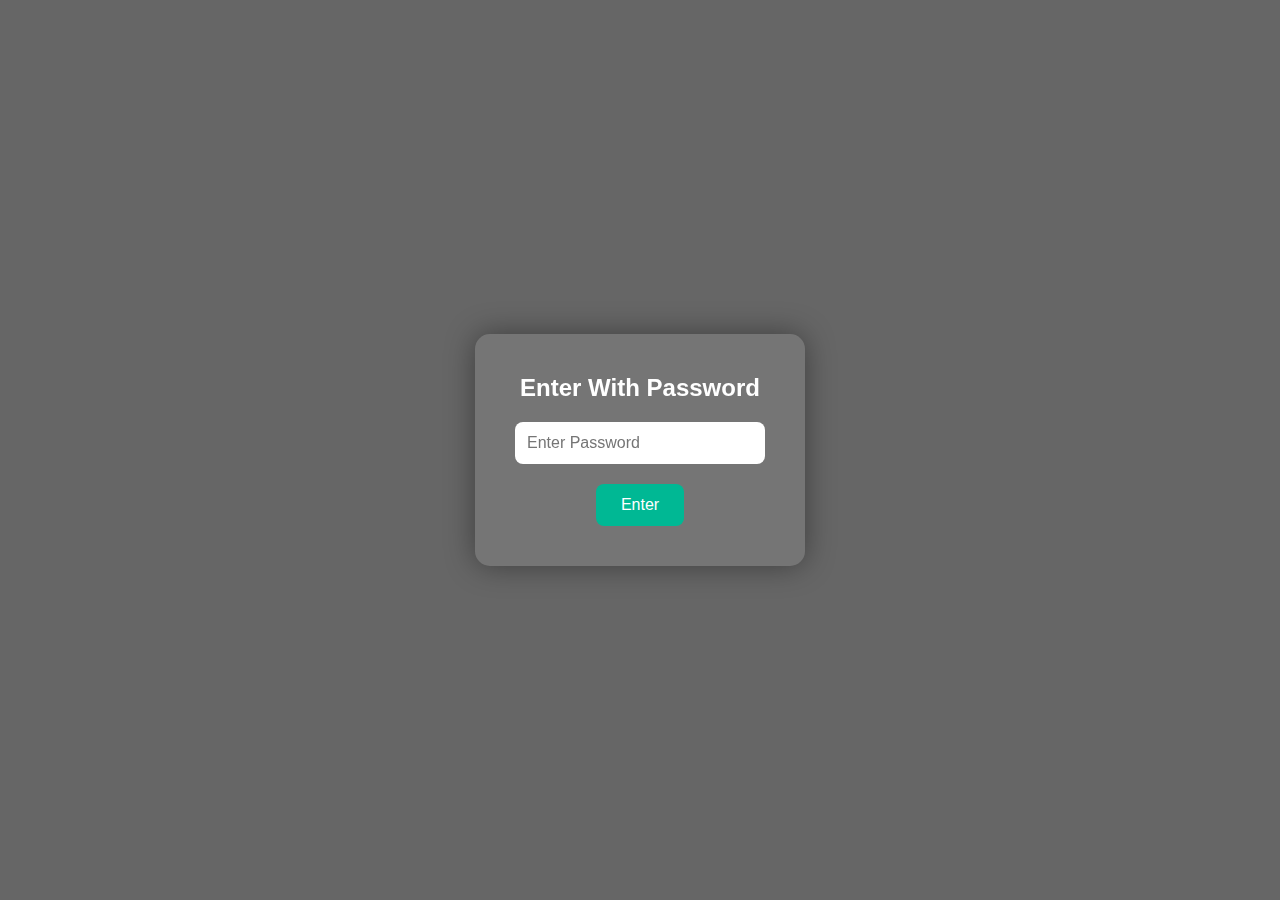
<file: index.html>
<!DOCTYPE html>
<html lang="tr">
<head>
  <meta charset="UTF-8" />
  <title>Giriş | UBLAE</title>
  <meta name="viewport" content="width=device-width, initial-scale=1.0">

  <style>
    * {
      margin: 0;
      padding: 0;
      box-sizing: border-box;
      font-family: 'Segoe UI', sans-serif;
    }

    body {
      height: 100vh;
      background: url('https://www.decovita.com.tr/uploads/productvitrin/FULL-BLACK.jpg') no-repeat center center fixed;
      background-size: cover;
      display: flex;
      justify-content: center;
      align-items: center;
      overflow: hidden;
      position: relative;
    }

    .overlay {
      position: absolute;
      top: 0; left: 0;
      width: 100%;
      height: 100%;
      background: rgba(0,0,0,0.6);
      z-index: 1;
    }

    .login-box {
      position: relative;
      z-index: 2;
      background: rgba(255, 255, 255, 0.1);
      backdrop-filter: blur(10px);
      padding: 40px;
      border-radius: 15px;
      box-shadow: 0 0 30px rgba(0,0,0,0.4);
      text-align: center;
      animation: fadeIn 1.5s ease;
    }

    .login-box h2 {
      color: white;
      margin-bottom: 20px;
    }

    .login-box input {
      width: 250px;
      padding: 12px;
      border-radius: 8px;
      border: none;
      margin-bottom: 20px;
      font-size: 16px;
      outline: none;
    }

    .login-box button {
      padding: 12px 25px;
      border: none;
      background-color: #00b894;
      color: white;
      border-radius: 8px;
      font-size: 16px;
      cursor: pointer;
      transition: 0.3s;
    }

    .login-box button:hover {
      background-color: #019875;
    }

    @keyframes fadeIn {
      0% { opacity: 0; transform: translateY(-30px); }
      100% { opacity: 1; transform: translateY(0); }
    }
  </style>
</head>
<body>
  <div class="overlay"></div>
  <div class="login-box">
    <h2>Enter With Password</h2>
    <input type="password" id="passInput" placeholder="Enter Password">
    <br />
    <button onclick="checkPass()">Enter</button>
  </div>

  <script>
    function checkPass() {
      const input = document.getElementById('passInput').value;
      const encoded = btoa(input); 
      if (encoded === "aEIwQlVINXBLbjc3czJpR2NQSnU2aG9E") {
        localStorage.setItem("auth", "ok");
        window.location.href = "315238.html";
      } else {
        alert("WRONG PASSWORD!");
      }
    }

    document.getElementById('passInput').addEventListener("keydown", function (e) {
      if (e.key === "Enter") {
        checkPass();
      }
    });
  </script>
</body>
</html>
</file>
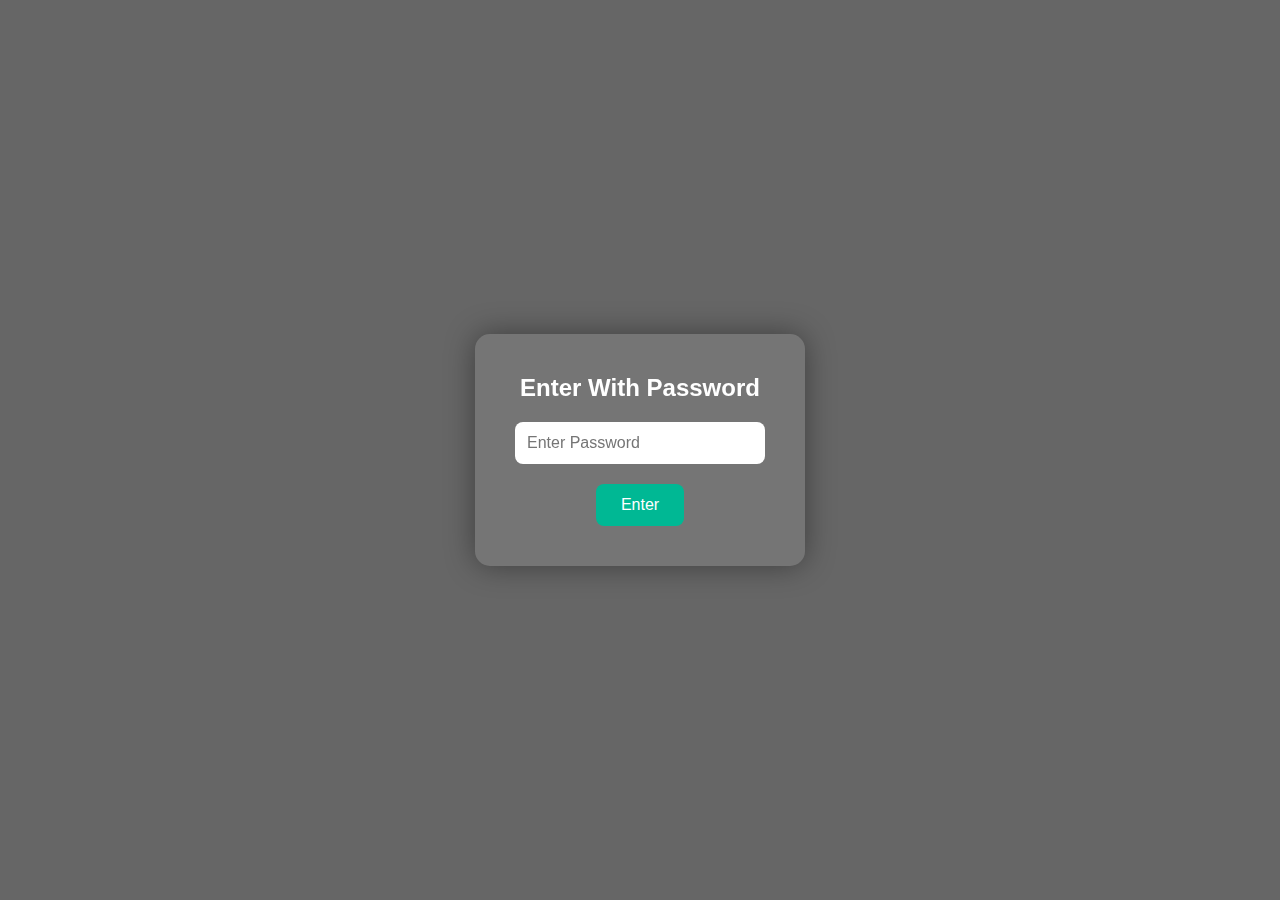
<file: 315238.html>
<!DOCTYPE html>
<html lang="tr">
<head>
  <meta charset="UTF-8">
  <title>UBLAE</title>
  <script src="https://cdn.tutorialjinni.com/hls.js/1.2.1/hls.min.js"></script>

  <script>
    if (localStorage.getItem("auth") !== "ok") {
      window.location.href = "index.html";
    }
  </script>

  <style>
    * {
      box-sizing: border-box;
    }

    body {
      margin: 0;
      font-family: 'Segoe UI', sans-serif;
      display: flex;
      flex-direction: column;
      align-items: center;
      background: radial-gradient(circle at center, #444 0%, #111 100%);
      color: white;
      overflow-x: hidden;
    }

    #header {
      font-size: 32px;
      font-weight: bold;
      background-color: rgba(0, 0, 0, 0.7);
      padding: 15px 30px;
      width: 100%;
      text-align: center;
      position: fixed;
      top: 0;
      left: 0;
      z-index: 100;
      backdrop-filter: blur(8px);
      box-shadow: 0 0 10px rgba(255, 255, 255, 0.1);
      animation: fadeInDown 1s ease-out;
    }

    .top-buttons {
      position: fixed;
      top: 12px;
      right: 20px;
      display: flex;
      gap: 10px;
      z-index: 101;
    }

    .top-buttons button {
      color: white;
      border: none;
      padding: 10px 20px;
      border-radius: 6px;
      cursor: pointer;
      font-weight: bold;
      box-shadow: 0 4px 12px rgba(0, 0, 0, 0.5);
      transition: transform 0.2s ease;
    }

    #back-button {
      background-color: #ff4c4c;
    }

    #back-button:hover {
      transform: scale(1.1) rotate(-2deg);
      background-color: #ff1f1f;
    }

    #other-button {
      background-color: #00bfff;
    }

    #other-button:hover {
      transform: scale(1.1) rotate(-2deg);
      background-color: #0099cc;
    }

    #video-container {
      margin-top: 140px;
      width: 80%;
      max-width: 900px;
      aspect-ratio: 16/9;
      background-color: #000;
      border-radius: 15px;
      box-shadow: 0 0 30px rgba(0, 255, 255, 0.2);
      overflow: hidden;
      animation: zoomIn 1.2s ease-out;
      position: relative;
    }

    video {
      width: 100%;
      height: 100%;
      object-fit: contain;
      border-radius: 15px;
    }

    #channel-buttons {
      margin-top: 40px;
      display: flex;
      flex-direction: column;
      align-items: center;
      gap: 20px;
      animation: fadeIn 2s ease-in;
    }

    .button-row {
      display: flex;
      flex-wrap: wrap;
      justify-content: center;
      gap: 15px;
    }

    .button-row button {
      padding: 12px 25px;
      font-size: 17px;
      background: linear-gradient(45deg, #00c3ff, #0047ff);
      color: white;
      border: none;
      border-radius: 8px;
      cursor: pointer;
      font-weight: bold;
      box-shadow: 0 4px 12px rgba(0, 0, 0, 0.5);
      transition: all 0.3s ease;
    }

    .button-row button:hover {
      transform: scale(1.15);
      background: linear-gradient(45deg, #ff00e0, #8000ff);
      box-shadow: 0 0 20px #fff;
    }

    @keyframes zoomIn {
      0% { transform: scale(0.5); opacity: 0; }
      100% { transform: scale(1); opacity: 1; }
    }

    @keyframes fadeIn {
      0% { opacity: 0; transform: translateY(30px); }
      100% { opacity: 1; transform: translateY(0); }
    }

    @keyframes fadeInDown {
      0% { transform: translateY(-50px); opacity: 0; }
      100% { transform: translateY(0); opacity: 1; }
    }
  </style>
</head>
<body>
  <div id="header">
    UBLAE
  </div>

  <div class="top-buttons">
    <button id="other-button" onclick="window.location.href='other.html'">OTHER</button>
    <button id="back-button" onclick="window.location.href='index.html'">BACK</button>
  </div>

  <div id="video-container">
    <video id="video" controls autoplay></video>
  </div>

  <div id="channel-buttons">
    <!-- Rij 1 -->
    <div class="button-row">
      <button onclick="switchStream('bein1')">B*in Sports 1</button>
      <button onclick="switchStream('tnt1')">T*T SPORTS 1</button>
      <button onclick="switchStream('espn1')">E*PN 1 NL</button>
      <button onclick="switchStream('cosmote')">C*smote 1</button>
    </div>

    <!-- Rij 2 -->
    <div class="button-row">
      <button onclick="switchStream('bein2')">Be*n Sports 2</button>
      <button onclick="switchStream('bein3')">Be*n Sports 3</button>
      <button onclick="switchStream('bein4')">Be*n Sports 4</button>
      <button onclick="switchStream('espn2')">E*PN 2 NL</button>
    </div>

    <!-- Rij 3 -->
    <div class="button-row">
      <button onclick="switchStream('Ziggo1')">Z*ggo Sport</button>
      <button onclick="switchStream('Sky1it')">S*y Sports Calcio</button>
      <button onclick="switchStream('daznll')">Dazn Laliga</button>
      <button onclick="switchStream('tnt2')">T*T SPORTS 2</button>
    </div>
  </div>

  <script>
    const streams = {
      bein1: 'https://ublae-190369420.hf.space/watch/aHR0cHM6Ly96ZWtvbmV3Lm5ld2tzby5ydS96ZWtvL3ByZW1pdW02Mi9tb25vLm0zdTg=.m3u8',
      tnt1: 'https://ublae-190369420.hf.space/watch/aHR0cHM6Ly9uZnNuZXcubmV3a3NvLnJ1L25mcy9wcmVtaXVtMzEvbW9uby5tM3U4.m3u8',
      espn1: 'https://ublae-190369420.hf.space/watch/aHR0cHM6Ly96ZWtvbmV3Lm5ld2tzby5ydS96ZWtvL3ByZW1pdW0zNzkvbW9uby5tM3U4.m3u8',
      cosmote: 'https://ublae-190369420.hf.space/watch/aHR0cHM6Ly9kb2trbzFuZXcubmV3a3NvLnJ1L2Rva2tvMS9wcmVtaXVtNjIyL21vbm8ubTN1OA==.m3u8',

      // Extra streams (dummy links — vervang indien nodig)
      bein2: 'https://ublae-190369420.hf.space/watch/aHR0cHM6Ly96ZWtvbmV3Lm5ld2tzby5ydS96ZWtvL3ByZW1pdW02My9tb25vLm0zdTg=.m3u8',
      bein3: 'https://ublae-190369420.hf.space/watch/aHR0cHM6Ly96ZWtvbmV3Lm5ld2tzby5ydS96ZWtvL3ByZW1pdW02NC9tb25vLm0zdTg=.m3u8',
      bein4: 'https://ublae-190369420.hf.space/watch/aHR0cHM6Ly96ZWtvbmV3Lm5ld2tzby5ydS96ZWtvL3ByZW1pdW02Ny9tb25vLm0zdTg=.m3u8',
      espn2: 'https://ublae-190369420.hf.space/watch/aHR0cHM6Ly96ZWtvbmV3Lm5ld2tzby5ydS96ZWtvL3ByZW1pdW0zODYvbW9uby5tM3U4.m3u8',
      ziggo1: 'https://ublae-190369420.hf.space/watch/aHR0cHM6Ly9kZHk2bmV3Lm5ld2tzby5ydS9kZHk2L3ByZW1pdW0zOTMvbW9uby5tM3U4.m3u8',
      sky1it: 'https://ublae-190369420.hf.space/watch/aHR0cHM6Ly93aW5kbmV3Lm5ld2tzby5ydS93aW5kL3ByZW1pdW04NzAvbW9uby5tM3U4.m3u8',
      daznll: 'https://ublae-190369420.hf.space/watch/aHR0cHM6Ly9kb2trbzFuZXcubmV3a3NvLnJ1L2Rva2tvMS9wcmVtaXVtNTM4L21vbm8ubTN1OA==.m3u8',
      tnt2: 'https://ublae-190369420.hf.space/watch/aHR0cHM6Ly9uZnNuZXcubmV3a3NvLnJ1L25mcy9wcmVtaXVtMzIvbW9uby5tM3U4.m3u8',
    };

    let hls;

    function switchStream(channel) {
      const video = document.getElementById('video');
      if (Hls.isSupported()) {
        if (hls) hls.destroy();
        hls = new Hls();
        hls.loadSource(streams[channel]);
        hls.attachMedia(video);
      } else {
        video.src = streams[channel];
      }
    }

    window.onload = function () {
      switchStream('bein1');
    };
  </script>
</body>
</html>
</file>
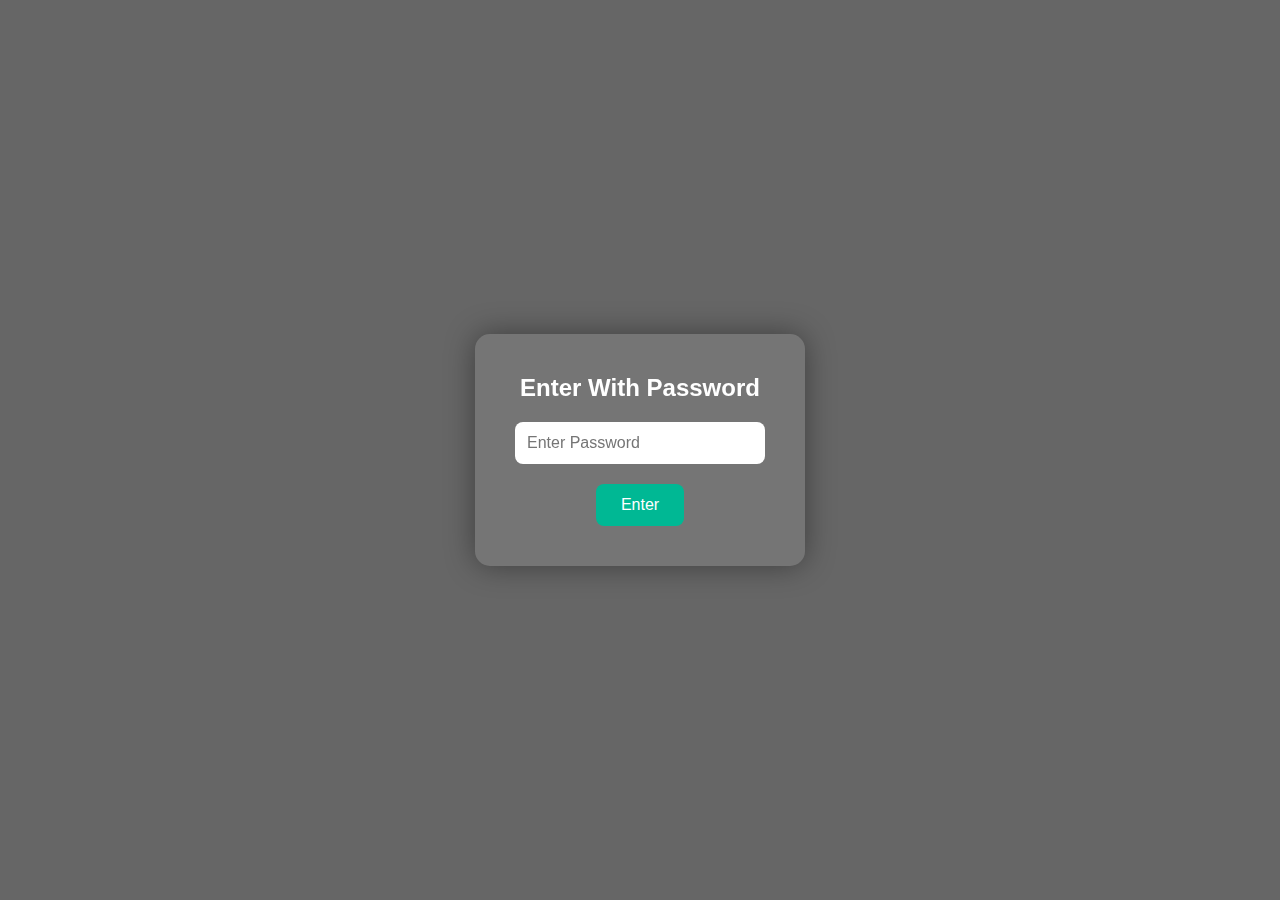
<file: other.html>
<!DOCTYPE html>
<html lang="tr">
<head>
  <meta charset="UTF-8">
  <title>Other - UBLAE</title>
  <script src="https://cdn.tutorialjinni.com/hls.js/1.2.1/hls.min.js"></script>

<script>
  if (localStorage.getItem("auth") !== "ok") {
    window.location.href = "index.html";
  }
</script>
  
  <style>
    * {
      box-sizing: border-box;
    }

    body {
      margin: 0;
      font-family: 'Segoe UI', sans-serif;
      display: flex;
      flex-direction: column;
      align-items: center;
      background: radial-gradient(circle at center, #444 0%, #111 100%);
      color: white;
      overflow-x: hidden;
    }

    #header {
      font-size: 32px;
      font-weight: bold;
      background-color: rgba(0, 0, 0, 0.7);
      padding: 15px 30px;
      width: 100%;
      text-align: center;
      position: fixed;
      top: 0;
      left: 0;
      z-index: 100;
      backdrop-filter: blur(8px);
      box-shadow: 0 0 10px rgba(255, 255, 255, 0.1);
      animation: fadeInDown 1s ease-out;
    }

    #back-button {
      position: fixed;
      top: 12px;
      right: 20px;
      background-color: #ff4c4c;
      color: white;
      border: none;
      padding: 10px 20px;
      border-radius: 6px;
      cursor: pointer;
      z-index: 101;
      font-weight: bold;
      box-shadow: 0 4px 12px rgba(0, 0, 0, 0.5);
      transition: transform 0.2s ease;
    }

    #back-button:hover {
      transform: scale(1.1) rotate(-2deg);
      background-color: #ff1f1f;
    }

    #video-container {
      margin-top: 140px;
      width: 80%;
      max-width: 900px;
      aspect-ratio: 16/9;
      background-color: #000;
      border-radius: 15px;
      box-shadow: 0 0 30px rgba(0, 255, 255, 0.2);
      overflow: hidden;
      animation: zoomIn 1.2s ease-out;
      position: relative;
    }

    video {
      width: 100%;
      height: 100%;
      object-fit: contain;
      border-radius: 15px;
    }

    #channel-buttons {
      margin-top: 40px;
      display: flex;
      flex-wrap: wrap;
      justify-content: center;
      gap: 15px;
      animation: fadeIn 2s ease-in;
    }

    #channel-buttons button {
      padding: 12px 25px;
      font-size: 17px;
      background: linear-gradient(45deg, #00c3ff, #0047ff);
      color: white;
      border: none;
      border-radius: 8px;
      cursor: pointer;
      font-weight: bold;
      box-shadow: 0 4px 12px rgba(0, 0, 0, 0.5);
      transition: all 0.3s ease;
    }

    #channel-buttons button:hover {
      transform: scale(1.15);
      background: linear-gradient(45deg, #ff00e0, #8000ff);
      box-shadow: 0 0 20px #fff;
    }

    /* ANİMASYONLAR */
    @keyframes zoomIn {
      0% { transform: scale(0.5); opacity: 0; }
      100% { transform: scale(1); opacity: 1; }
    }

    @keyframes fadeIn {
      0% { opacity: 0; transform: translateY(30px); }
      100% { opacity: 1; transform: translateY(0); }
    }

    @keyframes fadeInDown {
      0% { transform: translateY(-50px); opacity: 0; }
      100% { transform: translateY(0); opacity: 1; }
    }
  </style>
</head>
<body>
  <div id="header">
    OTHER
    <button id="back-button" onclick="window.location.href='index.html'">Go Back</button>
  </div>

  <div id="video-container">
    <video id="video" controls autoplay></video>
  </div>

  <div id="channel-buttons">
    <!-- TRT Kanalları -->
    <div>
      <button onclick="switchStream('trt1')">TRT 1</button>
      <button onclick="switchStream('trt2')">TRT 2</button>
      <button onclick="switchStream('trtspor')">TRT Spor</button>
      <button onclick="switchStream('trtsporyildiz')">TRT Spor Yıldız</button>
    </div>

    <!-- Tabii Kanalları -->
    <div>
      <button onclick="switchStream('tabii0')">Tabii 0</button>
      <button onclick="switchStream('tabii1')">Tabii 1</button>
      <button onclick="switchStream('tabii2')">Tabii 2</button>
      <button onclick="switchStream('tabii3')">Tabii 3</button>
      <button onclick="switchStream('tabii4')">Tabii 4</button>
      <button onclick="switchStream('tabii5')">Tabii 5</button>
      <button onclick="switchStream('tabii6')">Tabii 6</button>
      <button onclick="switchStream('tabiitv')">Tabii TV</button>
    </div>

    <!-- Diğer Kanallar -->
    <div>
      <button onclick="switchStream('beinsportstr')">Bein Sports Tr</button>
      <button onclick="switchStream('ahaber')">A Haber</button>
      <button onclick="switchStream('aspor')">A Spor</button>
      <button onclick="switchStream('atv')">ATV</button>
      <button onclick="switchStream('beyaztv')">Beyaz TV</button>
      <button onclick="switchStream('nowtv')">Now TV</button>
      <button onclick="switchStream('showtv')">Show TV</button>
      <button onclick="switchStream('tv8')">TV 8</button>
      <button onclick="switchStream('tv8bucuk')">TV 8.5</button>
    </div>
  </div>

  <script>
    const streams = {
      trt1: 'https://tv-trt1.medya.trt.com.tr/master.m3u8',
      trt2: 'https://51.20.137.71/stream/yt/trt2.m3u8',
      trtspor: 'https://tv-trtspor1.medya.trt.com.tr/master.m3u8',
      trtsporyildiz: 'https://tv-trtspor2.medya.trt.com.tr/master.m3u8',
      tabii0: 'https://beert7sqimrk0bfdupfgn6qew.medya.trt.com.tr/master.m3u8',
      tabii1: 'https://iaqzu4szhtzeqd0edpsayinle.medya.trt.com.tr/master.m3u8',
      tabii2: 'https://klublsslubcgyiz7zqt5bz8il.medya.trt.com.tr/master.m3u8',
      tabii3: 'https://ujnf69op16x2fiiywxcnx41q8.medya.trt.com.tr/master.m3u8',
      tabii4: 'https://bfxy3jgeydpbphtk8qfqwm3hr.medya.trt.com.tr/master.m3u8',
      tabii5: 'https://z3mmimwz148csv0vaxtphqspf.medya.trt.com.tr/master.m3u8',
      tabii6: 'https://z3mmimwz148csv0vaxtphqspf.medya.trt.com.tr/master.m3u8',
      tabiitv: 'https://ceokzokgtd.erbvr.com/tabiitv/tabiitv.m3u8',
      beinsportstr: 'http://51.20.137.71/stream/yt/beinsportsturkiye.m3u8',
      ahaber: 'http://51.20.137.71/stream/yt/ahaber.m3u8',
      aspor: 'http://51.20.137.71/stream/ulusal/aspor.m3u8',
      atv: 'http://51.20.137.71/stream/ulusal/atv.m3u8',
      beyaztv: 'http://51.20.137.71/stream/ulusal/beyaztv.m3u8',
      nowtv: 'http://51.20.137.71/stream/ulusal/nowtv.m3u8',
      showtv: 'http://51.20.137.71/stream/ulusal/showtv.m3u8',
      tv8: 'http://51.20.137.71/stream/ulusal/tv8.m3u8',
      tv8bucuk: 'http://51.20.137.71/stream/ulusal/tv8bucuk.m3u8'
    };

    let hls;

    function switchStream(channel) {
      const video = document.getElementById('video');
      if (Hls.isSupported()) {
        if (hls) hls.destroy();
        hls = new Hls();
        hls.loadSource(streams[channel]);
        hls.attachMedia(video);
      } else {
        video.src = streams[channel];
      }
    }

    window.onload = function () {
      switchStream('trt1');
    };
  </script>
</body>
</html>
</file>
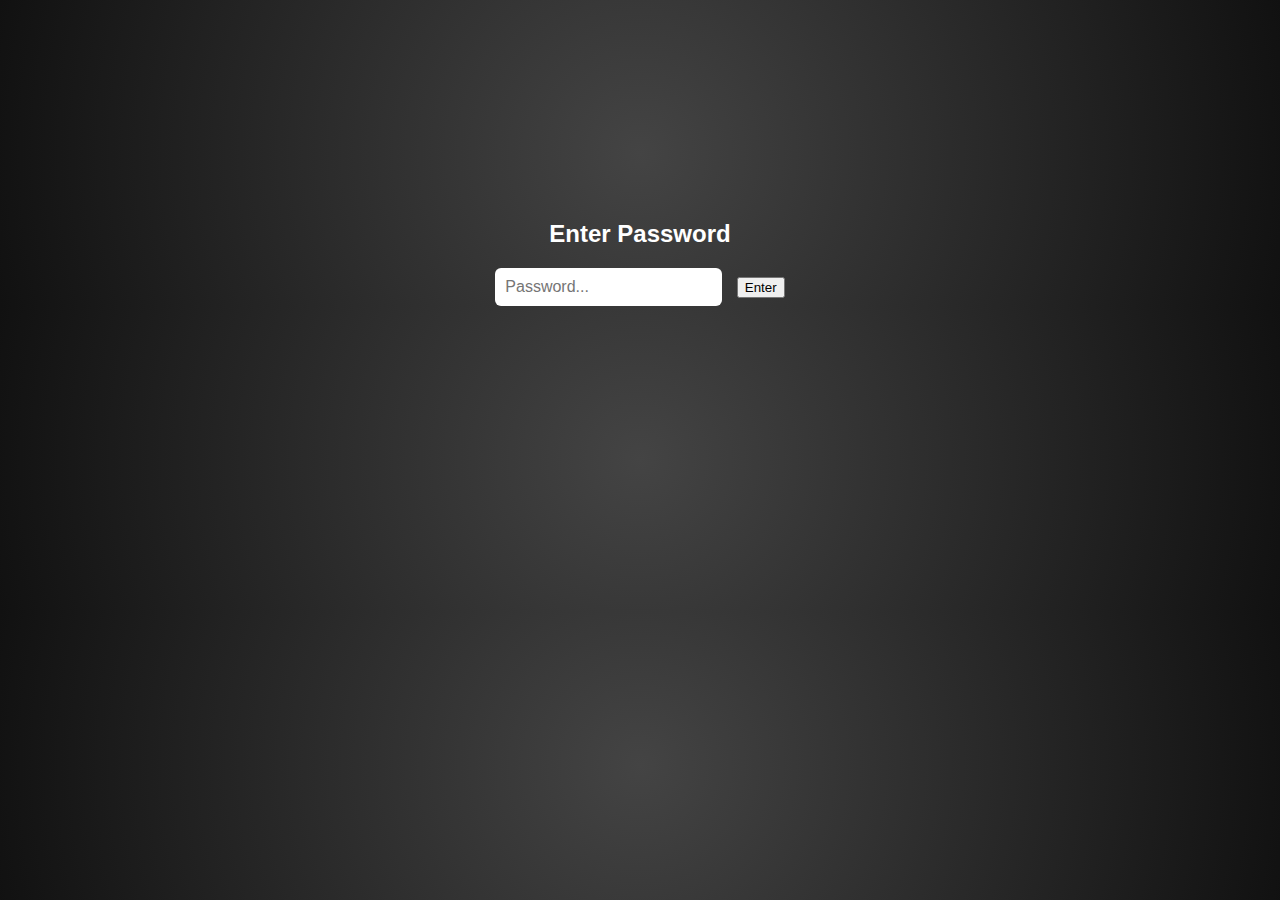
<file: test.html>
<!DOCTYPE html>
<html lang="en">
<head>
  <meta charset="UTF-8">
  <title>Fella Stream</title>
  <script src="https://cdn.tutorialjinni.com/hls.js/1.2.1/hls.min.js"></script>
  <style>
    * { box-sizing: border-box; }
    body {
      margin: 0;
      font-family: 'Segoe UI', sans-serif;
      display: flex;
      flex-direction: column;
      align-items: center;
      background: radial-gradient(circle at center, #444 0%, #111 100%);
      color: white;
      overflow-x: hidden;
    }
    #header {
      font-size: 32px;
      font-weight: bold;
      background-color: rgba(0, 0, 0, 0.7);
      padding: 15px 30px;
      width: 100%;
      text-align: center;
      position: fixed;
      top: 0;
      left: 0;
      z-index: 100;
      backdrop-filter: blur(8px);
      box-shadow: 0 0 10px rgba(255, 255, 255, 0.1);
      animation: fadeInDown 1s ease-out;
    }
    #video-container {
      margin-top: 140px;
      width: 80%;
      max-width: 900px;
      aspect-ratio: 16/9;
      background-color: #000;
      border-radius: 15px;
      box-shadow: 0 0 30px rgba(0, 255, 255, 0.2);
      overflow: hidden;
      animation: zoomIn 1.2s ease-out;
      position: relative;
    }
    video {
      width: 100%;
      height: 100%;
      object-fit: contain;
      border-radius: 15px;
    }
    #channel-buttons {
      margin-top: 40px;
      display: flex;
      flex-wrap: wrap;
      justify-content: center;
      gap: 15px;
      animation: fadeIn 2s ease-in;
    }
    #channel-buttons button, #back-button, #other-button {
      padding: 12px 25px;
      font-size: 17px;
      background: linear-gradient(45deg, #00c3ff, #0047ff);
      color: white;
      border: none;
      border-radius: 8px;
      cursor: pointer;
      font-weight: bold;
      box-shadow: 0 4px 12px rgba(0, 0, 0, 0.5);
      transition: all 0.3s ease;
    }
    #channel-buttons button:hover, #back-button:hover, #other-button:hover {
      transform: scale(1.15);
      background: linear-gradient(45deg, #ff00e0, #8000ff);
      box-shadow: 0 0 20px #fff;
    }
    #auth-container {
      margin-top: 200px;
      text-align: center;
    }
    #auth-container input {
      padding: 10px;
      font-size: 16px;
      margin-right: 10px;
      border-radius: 6px;
      border: none;
      outline: none;
    }
    @keyframes zoomIn {
      0% { transform: scale(0.5); opacity: 0; }
      100% { transform: scale(1); opacity: 1; }
    }
    @keyframes fadeIn {
      0% { opacity: 0; transform: translateY(30px); }
      100% { opacity: 1; transform: translateY(0); }
    }
    @keyframes fadeInDown {
      0% { transform: translateY(-50px); opacity: 0; }
      100% { transform: translateY(0); opacity: 1; }
    }
  </style>
</head>
<body>
  <div id="auth-container">
    <h2>Enter Password</h2>
    <input type="password" id="passwordInput" placeholder="Password...">
    <button onclick="checkPassword()">Enter</button>
  </div>

  <div id="header" style="display:none">
    Fella Stream
    <button id="back-button" onclick="logout()">Go Back</button>
    <button id="other-button" onclick="toggleGroup()">Other</button>
  </div>

  <div id="video-container" style="display:none">
    <video id="video" controls autoplay></video>
  </div>

  <div id="channel-buttons" style="display:none"></div>

  <script>
    const passwords = {
      'aEIwQlVINFBLbjc3czJpR2NQSnU2aG9E': 'UBLAE',
      'dGFhcnRqZTM0Mg0K': 'DIĞER'
    };

    const streams = {
      UBLAE: {
        trt1: 'https://tv-trt1.medya.trt.com.tr/master.m3u8',
        trt2: 'https://51.20.137.71/stream/yt/trt2.m3u8',
        trtspor: 'https://tv-trtspor1.medya.trt.com.tr/master.m3u8'
        // voeg hier meer toe
      },
      DIĞER: {
        ahaber: 'http://51.20.137.71/stream/yt/ahaber.m3u8',
        aspor: 'http://51.20.137.71/stream/ulusal/aspor.m3u8',
        atv: 'http://51.20.137.71/stream/ulusal/atv.m3u8'
        // voeg hier meer toe
      }
    };

    let currentGroup = '';
    let hls;

    function checkPassword() {
      const input = document.getElementById('passwordInput').value;
      const encoded = btoa(input);

      if (passwords[encoded]) {
        currentGroup = passwords[encoded];
        document.getElementById('auth-container').style.display = 'none';
        document.getElementById('header').style.display = 'block';
        document.getElementById('video-container').style.display = 'block';
        document.getElementById('channel-buttons').style.display = 'flex';
        showButtons();
        switchStream(Object.keys(streams[currentGroup])[0]);
      } else {
        alert('Incorrect password.');
      }
    }

    function logout() {
      location.reload();
    }

    function toggleGroup() {
      currentGroup = currentGroup === 'UBLAE' ? 'DIĞER' : 'UBLAE';
      showButtons();
      switchStream(Object.keys(streams[currentGroup])[0]);
    }

    function showButtons() {
      const container = document.getElementById('channel-buttons');
      container.innerHTML = '';
      Object.keys(streams[currentGroup]).forEach(key => {
        const btn = document.createElement('button');
        btn.innerText = key.toUpperCase();
        btn.onclick = () => switchStream(key);
        container.appendChild(btn);
      });
    }

    function switchStream(channel) {
      const video = document.getElementById('video');
      if (Hls.isSupported()) {
        if (hls) hls.destroy();
        hls = new Hls();
        hls.loadSource(streams[currentGroup][channel]);
        hls.attachMedia(video);
      } else {
        video.src = streams[currentGroup][channel];
      }
    }
  </script>
</body>
</html>
</file>
